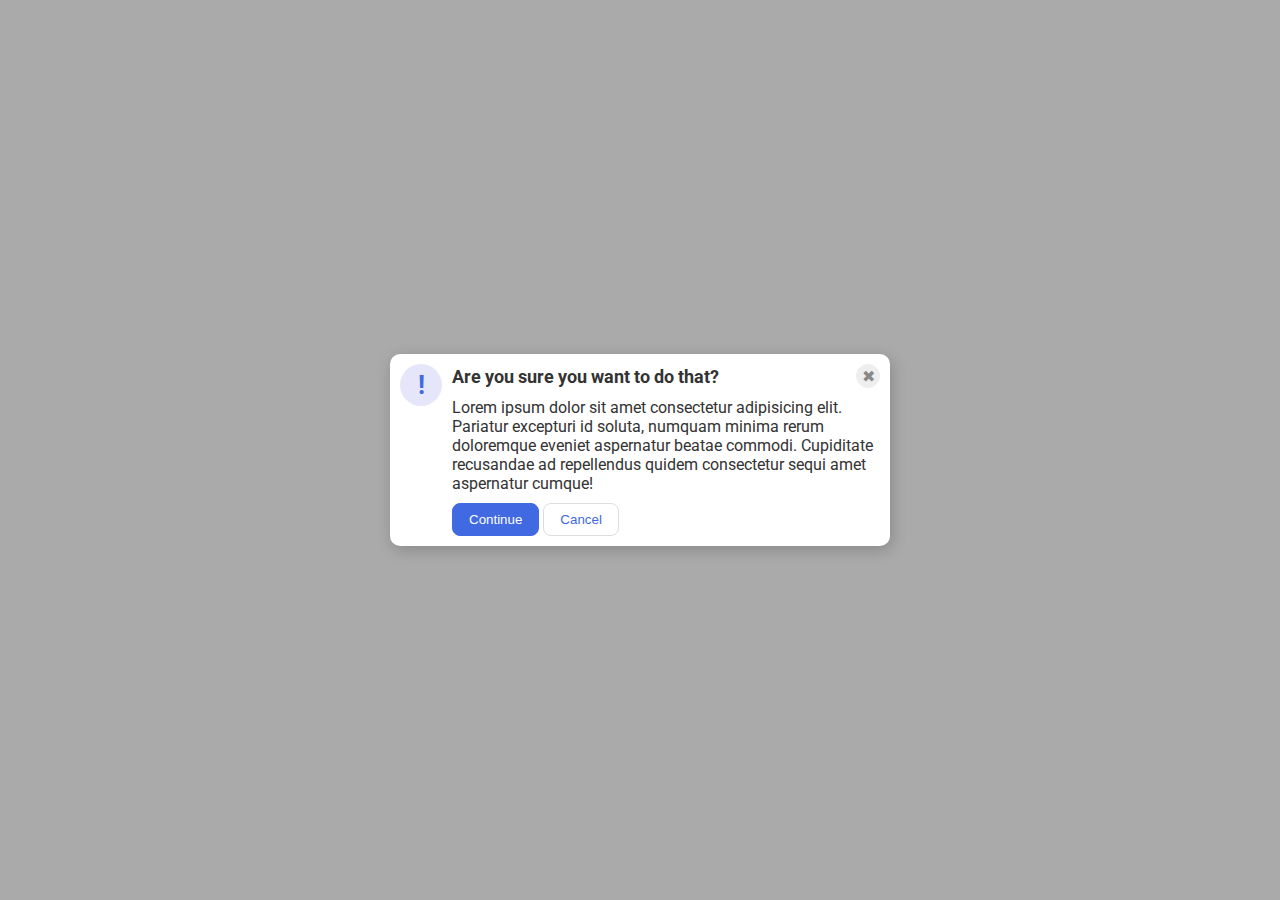
<file: foundations/flex/05-flex-modal/index.html>
<!DOCTYPE html>
<html lang="en">
  <head>
    <meta charset="UTF-8">
    <meta http-equiv="X-UA-Compatible" content="IE=edge">
    <meta name="viewport" content="width=device-width, initial-scale=1.0">
    <link rel="stylesheet" href="style.css">
    <title>Modal</title>
  </head>
  <body>
    <div class="modal">
      <div class="icon">!</div>
      <div class="content">
        <div class="header-item">
          <div class="header">Are you sure you want to do that?</div>
          <button class="close-button">✖</button>
        </div>
        <div class="text">Lorem ipsum dolor sit amet consectetur adipisicing elit. Pariatur excepturi id soluta, numquam minima rerum doloremque eveniet aspernatur beatae commodi. Cupiditate recusandae ad repellendus quidem consectetur sequi amet aspernatur cumque!</div>
        <button class="continue">Continue</button>
        <button class="cancel">Cancel</button>
      </div>
    </div>
  </body>
</html>
</file>
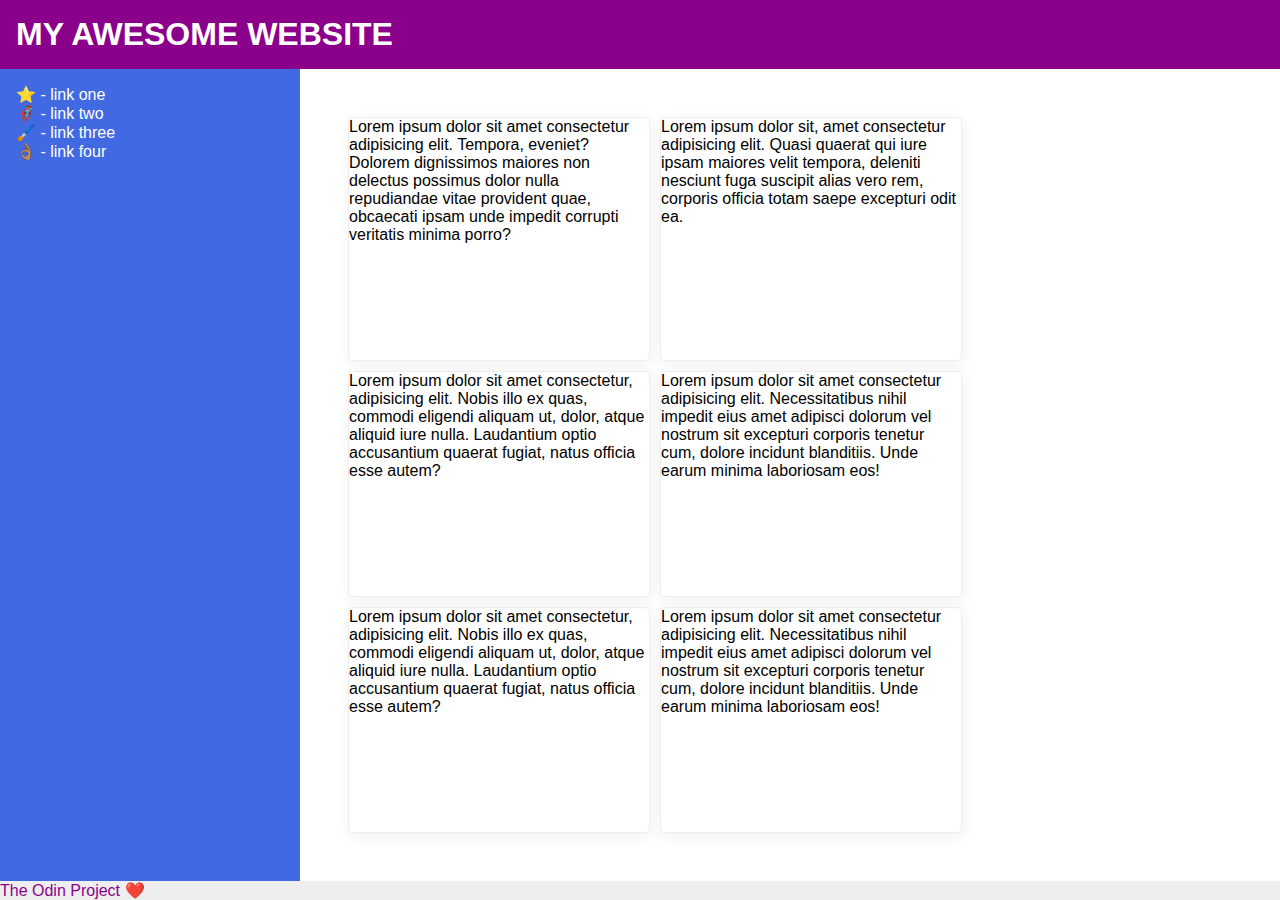
<file: foundations/flex/07-flex-layout-2/index.html>
<!DOCTYPE html>
<html lang="en">
  <head>
    <meta charset="UTF-8">
    <meta http-equiv="X-UA-Compatible" content="IE=edge">
    <meta name="viewport" content="width=device-width, initial-scale=1.0">
    <title>The Holy Grail</title>
    <link rel="stylesheet" href="style.css">
  </head>
  <body>
    <div class="header">
      MY AWESOME WEBSITE
    </div>
    
    <div class="container">
      
      <div class="sidebar">
        <ul>
          <li><a href="#">⭐ - link one</a></li>
          <li><a href="#">🦸🏽‍♂️ - link two</a></li>
          <li><a href="#">🖌️ - link three</a></li>
          <li><a href="#">👌🏽 - link four</a></li>
        </ul>
      </div>

      <div class="card-container">
        
        <div class="card">Lorem ipsum dolor sit amet consectetur adipisicing elit. Tempora, eveniet? Dolorem dignissimos maiores non delectus possimus dolor nulla repudiandae vitae provident quae, obcaecati ipsam unde impedit corrupti veritatis minima porro?</div>
        <div class="card">Lorem ipsum dolor sit, amet consectetur adipisicing elit. Quasi quaerat qui iure ipsam maiores velit tempora, deleniti nesciunt fuga suscipit alias vero rem, corporis officia totam saepe excepturi odit ea.</div>
        <div class="card">Lorem ipsum dolor sit amet consectetur, adipisicing elit. Nobis illo ex quas, commodi eligendi aliquam ut, dolor, atque aliquid iure nulla. Laudantium optio accusantium quaerat fugiat, natus officia esse autem?</div>
        <div class="card">Lorem ipsum dolor sit amet consectetur adipisicing elit. Necessitatibus nihil impedit eius amet adipisci dolorum vel nostrum sit excepturi corporis tenetur cum, dolore incidunt blanditiis. Unde earum minima laboriosam eos!</div>
        <div class="card">Lorem ipsum dolor sit amet consectetur, adipisicing elit. Nobis illo ex quas, commodi eligendi aliquam ut, dolor, atque aliquid iure nulla. Laudantium optio accusantium quaerat fugiat, natus officia esse autem?</div>
        <div class="card">Lorem ipsum dolor sit amet consectetur adipisicing elit. Necessitatibus nihil impedit eius amet adipisci dolorum vel nostrum sit excepturi corporis tenetur cum, dolore incidunt blanditiis. Unde earum minima laboriosam eos!</div>
        
      </div>
    </div>
    <div class="footer">
      The Odin Project ❤️
    </div>
  </body>
</html>
</file>
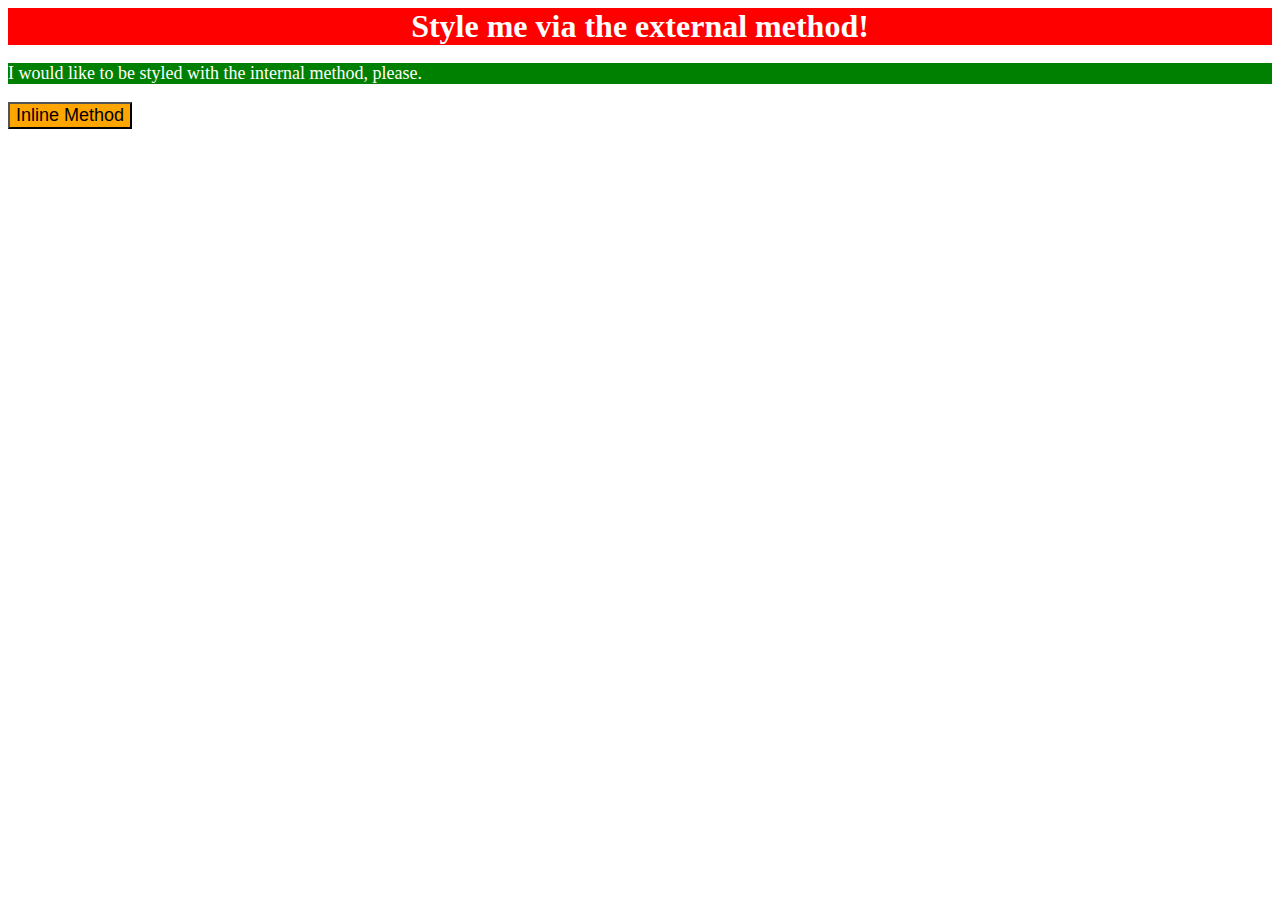
<file: foundations/intro-to-css/01-css-methods/index.html>
<!DOCTYPE html>
<html lang="en">
  <head>
    <meta charset="UTF-8">
    <meta http-equiv="X-UA-Compatible" content="IE=edge">
    <meta name="viewport" content="width=device-width, initial-scale=1.0">
    <link rel="stylesheet" href="styles.css">
    <style>
      p {
        background-color: green;
        color: white;
        font-size: 18px;
      }
    </style>
    <title>Methods for Adding CSS</title>
  </head>
  <body>
    <div>Style me via the external method!</div>
    <p>I would like to be styled with the internal method, please.</p>
    <button style="background-color: orange; font-size: 18px;">Inline Method</button>
  </body>
</html>
</file>
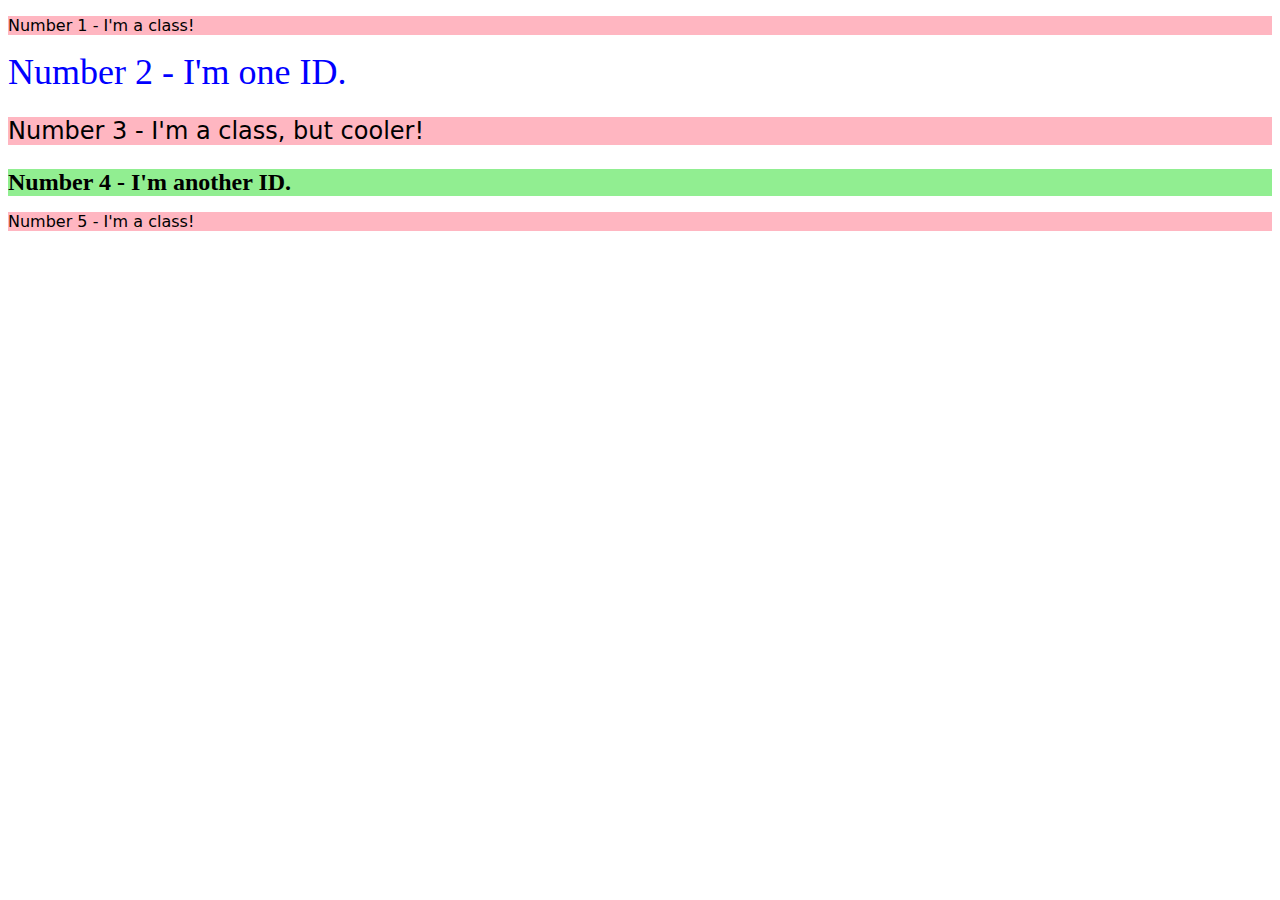
<file: foundations/intro-to-css/02-class-id-selectors/index.html>
<!DOCTYPE html>
<html lang="en">
  <head>
    <meta charset="UTF-8">
    <meta http-equiv="X-UA-Compatible" content="IE=edge">
    <meta name="viewport" content="width=device-width, initial-scale=1.0">
    <title>Class and ID Selectors</title>
    <link rel="stylesheet" href="style.css">
  </head>
  <body>
    <p class="odd-number">Number 1 - I'm a class!</p>
    <div id="second">Number 2 - I'm one ID.</div>
    <p class="odd-number" id="third">Number 3 - I'm a class, but cooler!</p>
    <div id="fourth">Number 4 - I'm another ID.</div>
    <p class="odd-number">Number 5 - I'm a class!</p>
  </body>
</html>
</file>
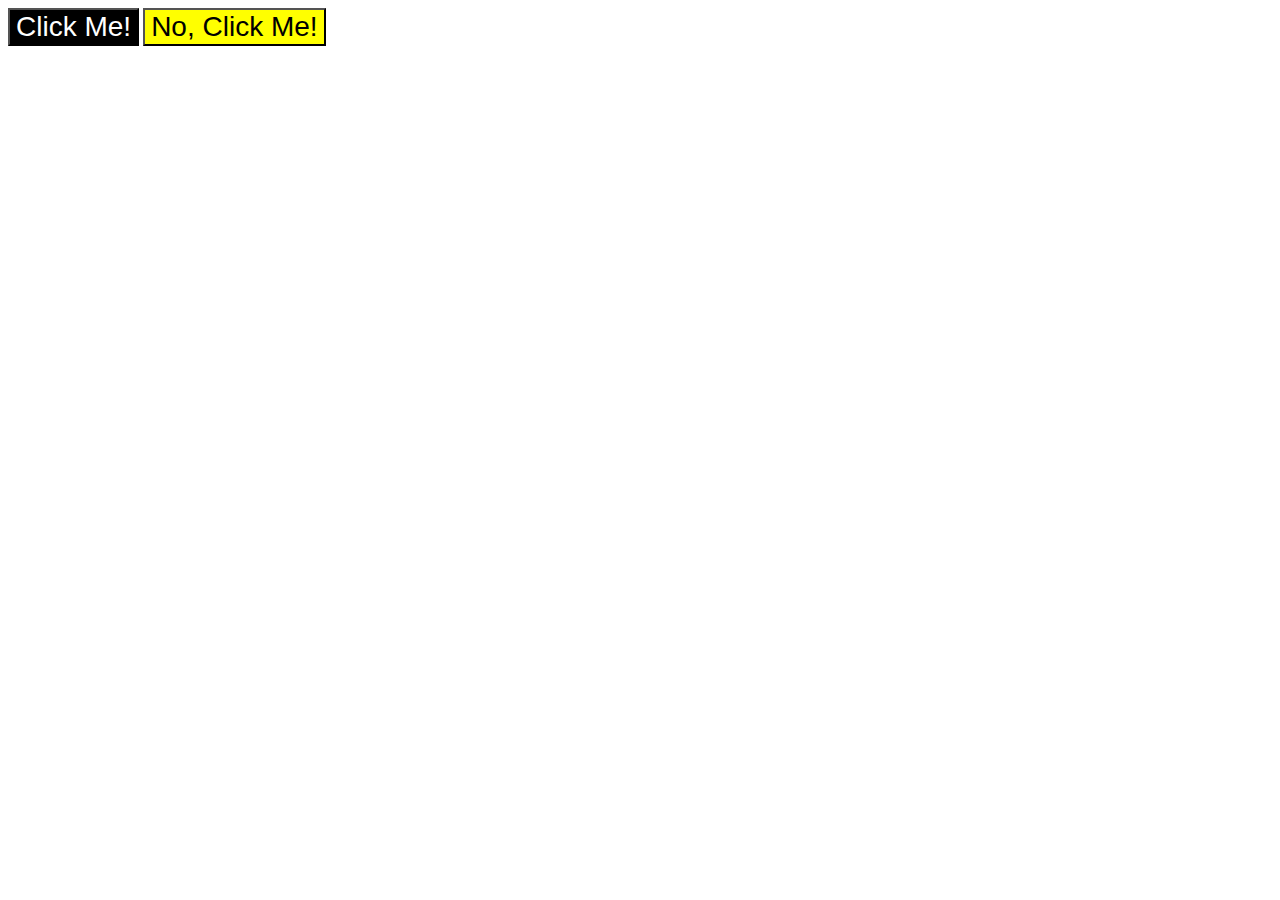
<file: foundations/intro-to-css/03-grouping-selectors/index.html>
<!DOCTYPE html>
<html lang="en">
  <head>
    <meta charset="UTF-8">
    <meta http-equiv="X-UA-Compatible" content="IE=edge">
    <meta name="viewport" content="width=device-width, initial-scale=1.0">
    <title>Grouping Selectors</title>
    <link rel="stylesheet" href="style.css">
  </head>
  <body>
    <button class="click">Click Me!</button>
    <button class="no-click">No, Click Me!</button>
  </body>
</html>
</file>
<file: foundations/flex/05-flex-modal/style.css>
@import url('https://fonts.googleapis.com/css2?family=Roboto:wght@400;700&display=swap');

html, body {
  height: 100%;
}

body {
  font-family: Roboto, sans-serif;
  margin: 0;
  background: #aaa;
  color: #333;
  /* I'll give you this one for free lol */
  display: flex;
  align-items: center;
  justify-content: center;
}

.modal {
  background: white;
  width: 480px;
  border-radius: 10px;
  box-shadow: 2px 4px 16px rgba(0,0,0,.2);
  display: flex;
  padding: 10px;
  column-gap: 10px;
}

.icon {
  color: royalblue;
  font-size: 26px;
  font-weight: 700;
  background: lavender;
  width: 42px;
  height: 42px;
  border-radius: 50%;
  display: flex;
  align-items: center;
  justify-content: center;
  flex-shrink: 0;
}

.close-button {
  background: #eee;
  border-radius: 50%;
  color: #888;
  font-weight: 400;
  font-size: 16px;
  height: 24px;
  width: 24px;
  display: flex;
  align-items: center;
  justify-content: center;
  border: 1px solid #eee;
  padding: 0;
}

button {
  cursor: pointer;
  padding: 8px 16px;
  border-radius: 8px;
}

button.continue {
  background: royalblue;
  border: 1px solid royalblue;
  color: white;
}

button.cancel {
  background: white;
  border: 1px solid #ddd;
  color: royalblue;
}

.header-item{
  display: flex;
  align-items: center;
}

.header{
  margin-right: auto;
  font-size: large;
  font-weight: bold;
}

.text {
  margin: 10px 0px;
}
</file>
<file: foundations/flex/07-flex-layout-2/style.css>
body {
  font-family: -apple-system, BlinkMacSystemFont, 'Segoe UI', Roboto, Oxygen, Ubuntu, Cantarell, 'Open Sans', 'Helvetica Neue', sans-serif;
  margin: 0;
  min-height: 100vh;
  display: flex;
  flex-direction: column;
}

.header {
  background: darkmagenta;
  color: white;
  font-weight: 900;
  padding: 16px;
  font-size: 32px;
}

.footer {
  background: #eee;
  color: darkmagenta;
  margin-top: auto;
}

.sidebar {
  width: 300px;
  background: royalblue;
  box-sizing: border-box;
}

.card {
  border: 1px solid #eee;
  box-shadow: 2px 4px 16px rgba(0,0,0,.06);
  border-radius: 4px;
  width: 300px;
}

ul {
  list-style-type: none;
  margin: 0;
  padding: 0;
  width: 300px;
  flex-shrink: 0;
  padding: 16px;
}

li a {
  text-decoration: none;
  color: white;
}

.container {
  display: flex;
  flex-direction: row;
  flex: auto;
}

.card-container {
  display: flex;
  margin: 48px;
  flex-wrap: wrap;
  gap: 10px;
}
</file>
<file: foundations/intro-to-css/01-css-methods/styles.css>
div {
    color: white;
    background-color: red;
    font-size: 32px;
    text-align: center;
    font-weight: bold;
}
</file>
<file: foundations/intro-to-css/02-class-id-selectors/style.css>
/* Add CSS Styling */
.odd-number {
    background-color: #ffb6c1;
    font-family: 'Verdana', 'Dejavu Sans', sans-serif;
}

#second {
    color: #0000ff;
    font-size: 36px;
}

#third {
    font-size: 24px;
}

#fourth {
    background-color: hsl(120, 73%, 75%);
    font-weight: bold;
    font-size: 24px;
}
</file>
<file: foundations/intro-to-css/03-grouping-selectors/style.css>
/* Add CSS Styling */

button {
    font-size: 28px;
    font-family: 'Helvetica', 'Times New Roman', sans-serif;
}

.click {
    background-color: black;
    color: white;
}

.no-click {
    background-color: yellow;
}
</file>
